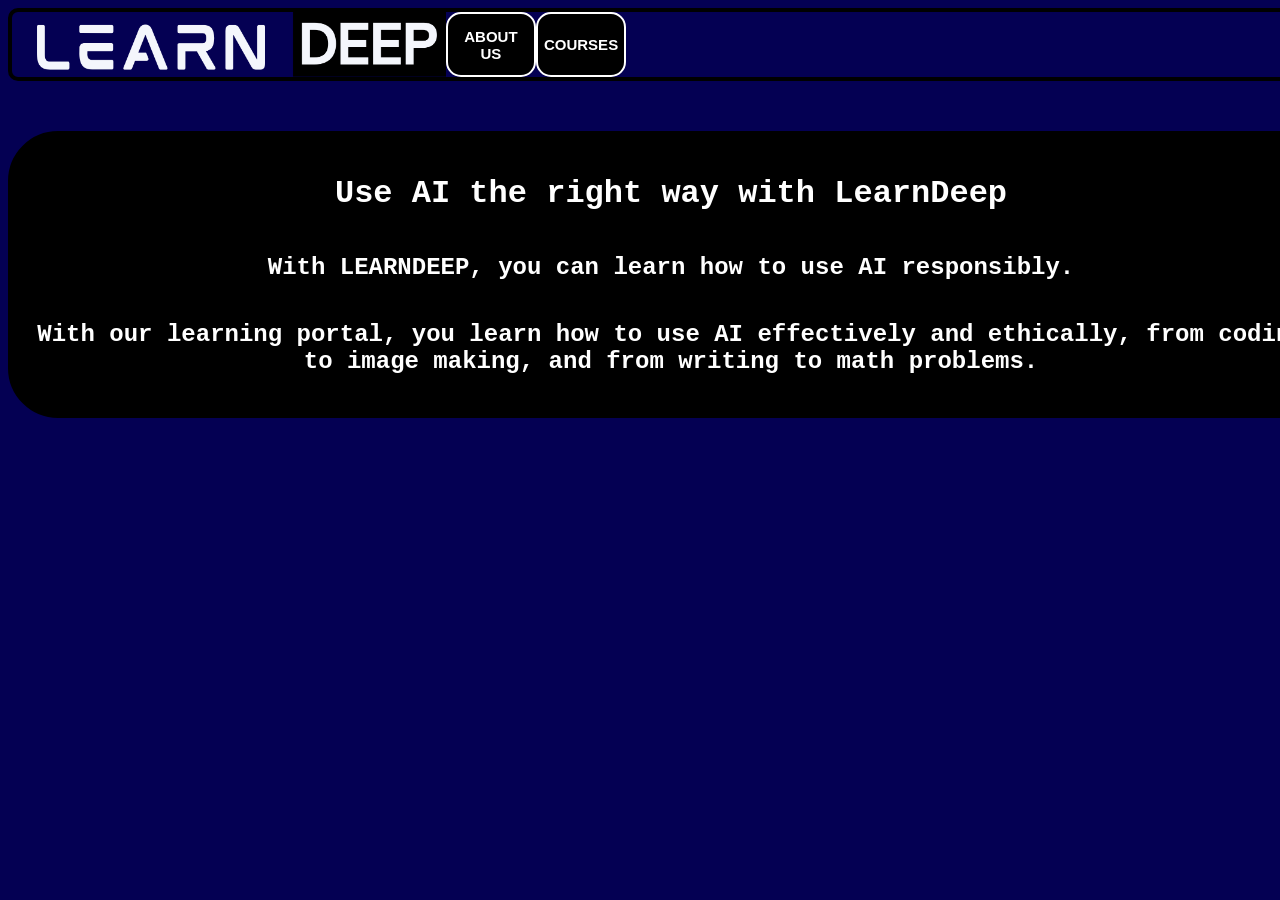
<file: index.html>
<!DOCTYPE html>
<html lang="en">
<head>
    <meta charset="UTF-8">
    <meta name="viewport" content="width=device-width, initial-scale=1.0">
    <title>LearnDeep | Home</title>
    <link rel="icon" type="image/x-icon" href="../images/learnDeepLogos/learnDeepClose.png">
    <!-- Top Navigation Bar -->
    <div class="topNav">
        <a href="index.html" rel="noopener noreferrer">
            <img src="../images/learnDeepLogos/learnDeepString.png" alt="LearnDeep Logo" class="logo">
        </a>
        <button class="navButton" id="aboutUsButton">ABOUT US</button>
        <button class="navButton" id="coursesButton">COURSES</button>
    </div>
    <!-- Main Content -->
    <div class="mainContent">
        <h1 class="header">Use AI the right way with LearnDeep</h1>    
        <h2>With LEARNDEEP, you can learn how to use AI responsibly.</h2>
        <h2>With our learning portal, you learn how to use AI effectively and ethically, from coding to image making, and from writing to math problems.</h2>
    </div>
    <!-- Links to CSS & JS Pages -->
    <script src="../js/script.js"></script>
    <link rel="stylesheet" href="../css/styles.css">
</body>
</html>
</file>
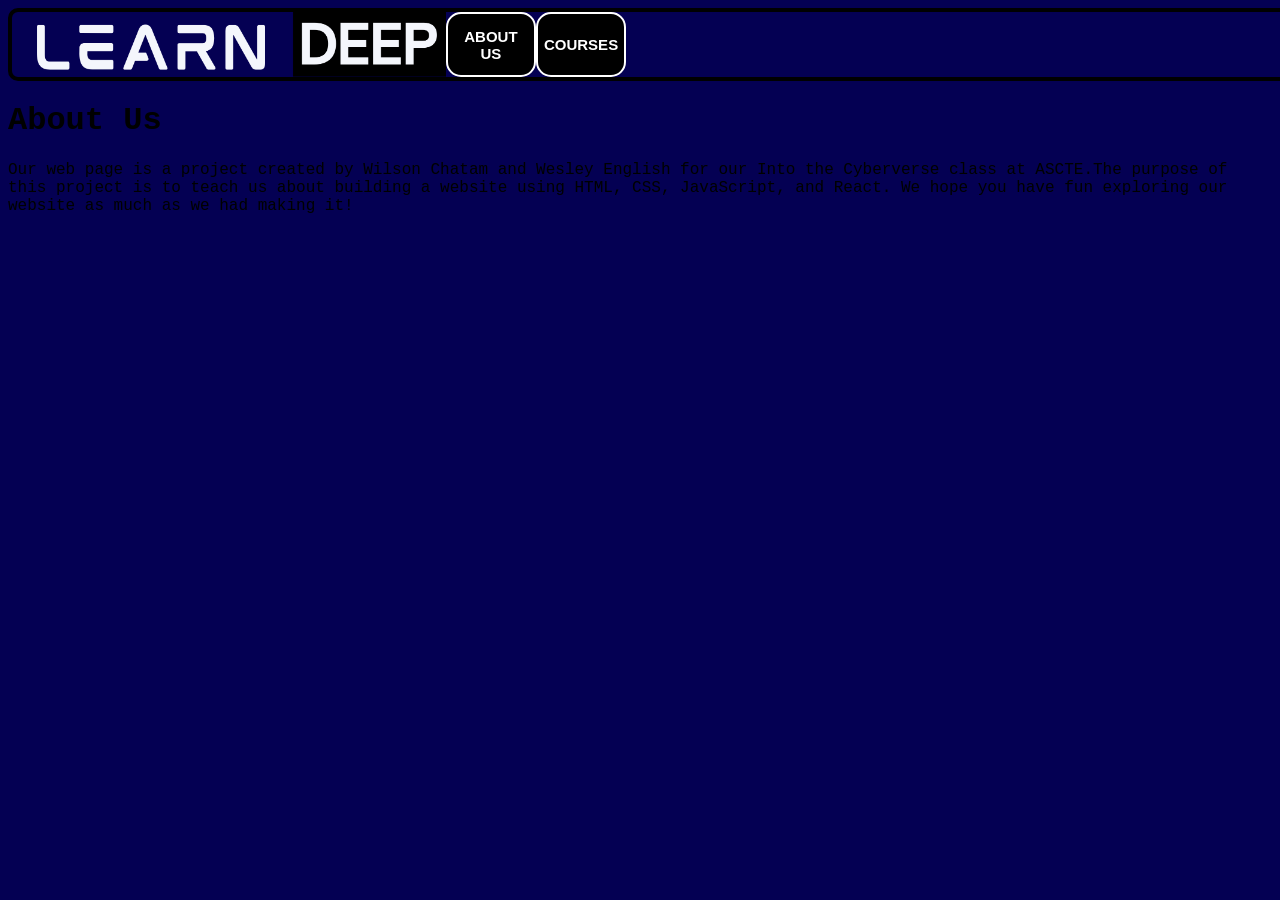
<file: html/aboutUs.html>
<!DOCTYPE html>
<html lang="en">
<head>
    <meta charset="UTF-8">
    <meta name="viewport" content="width=device-width, initial-scale=1.0">
    <title>About Us</title>
    <link rel="icon" type="image/x-icon" href="../images/learnDeepLogos/learnDeepClose.png">
</head>
<body>
    <div class="topNav">
        <a href="../index.html" rel="noopener noreferrer">
            <img src="../images/learnDeepLogos/learnDeepString.png" alt="LearnDeep Logo" class="logo">
        </a>
        <button class="navButton" id="aboutUsButton">ABOUT US</button>
        <button class="navButton" id="coursesButton">COURSES</button>
    </div>
    <h1>About Us</h1>
    <p>Our web page is a project created by Wilson Chatam and Wesley English
        for our Into the Cyberverse class at ASCTE.The purpose of this project
        is to teach us about building a website using HTML, CSS, JavaScript, and React.
        We hope you have fun exploring our website as much as we had making it!
    </p>
    <!-- Links to CSS & JS Pages -->
    <script src="../js/aboutUsScript.js"></script>
    <link rel="stylesheet" href="../css/styles.css">
</body>
</html>
</file>
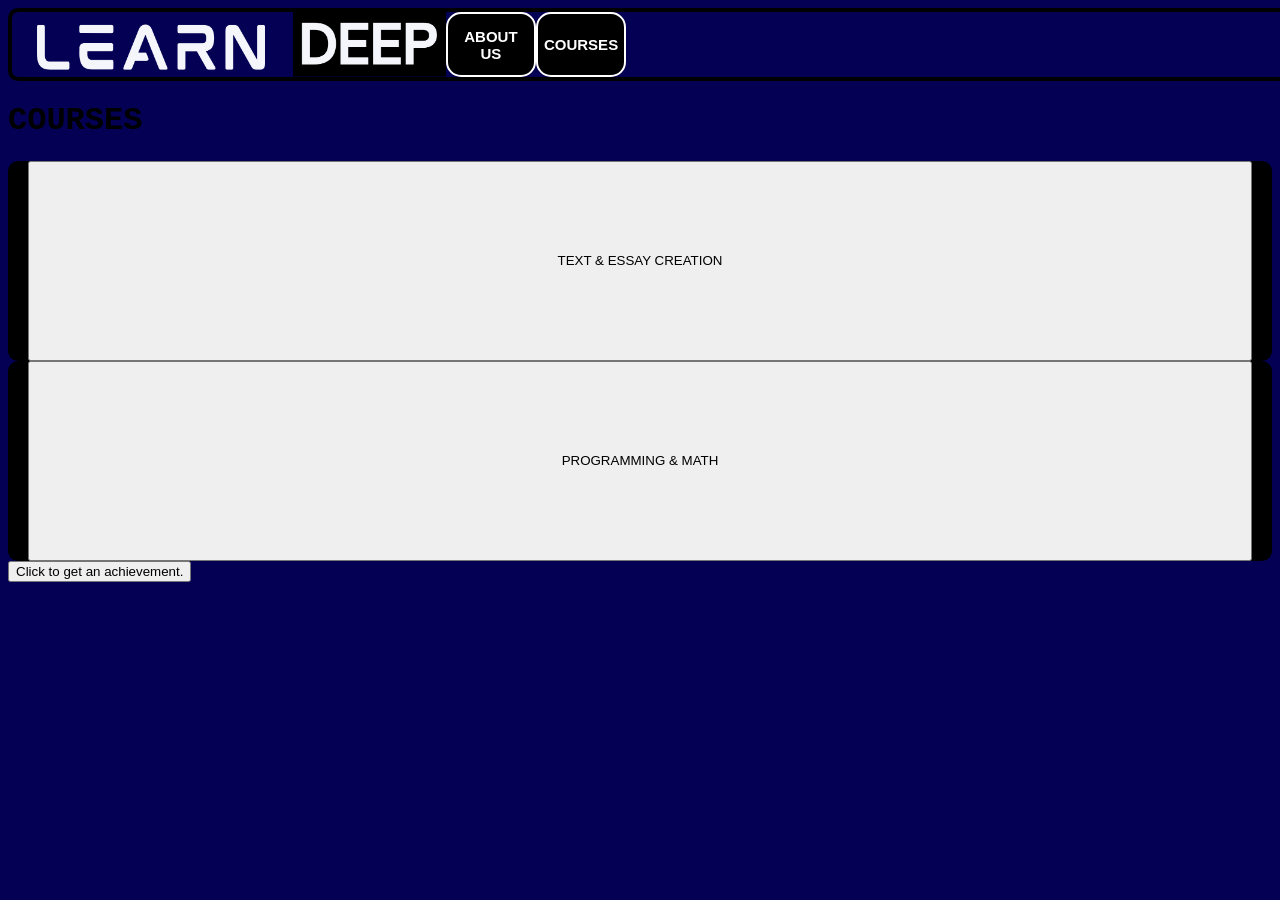
<file: html/courses.html>
<!DOCTYPE html>
<html lang="en">
<head>
    <meta charset="UTF-8">
    <meta name="viewport" content="width=device-width, initial-scale=1.0">
    <title>Courses</title>
    <link rel="icon" type="image/x-icon" href="../images/learnDeepLogos/learnDeepClose.png">
</head>
<body>
    <div class="topNav">
        <a href="../index.html" rel="noopener noreferrer">
            <img src="../images/learnDeepLogos/learnDeepString.png" alt="LearnDeep Logo" class="logo">
        </a>
        <button class="navButton" id="aboutUsButton">ABOUT US</button>
        <button class="navButton" id="coursesButton">COURSES</button>
    </div>
    <h1>COURSES</h1>
    <!-- Courses Selection -->

    <!-- Text Courses -->
    <div id="dropDownText" class="dropDownText">
        <button id="dropDownTextButton" class="dropDown">TEXT & ESSAY CREATION</button>
        <br id="break1T">
        <a id="dDT1" href="../html/textCourseOne.html">LESSON 1</a>
        <p id="text1Completion"></p>
        <br id="break2T">
        <a id="dDT2" href="../index.html">LESSON 2</a>
    </div>

    <!-- Programming Courses -->
    <div id="dropDownProgramming" class="dropDownProgramming">
        <button id="dropDownProgrammingButton" class="dropDown">PROGRAMMING & MATH</button>
        <br id="break1P">
        <a id="dDP1" href="../index.html">LESSON 1</a>
        <br id="break2P">
        <a id="dDP2" href="../index.html">LESSON 2</a>
    </div>

    <!-- Achievement Button-->
    <button id="achievementButton" class="achievementButton">Click to get an achievement.</button>
    <div id="achievement" class="achievement">
        <h2>Congratulations!</h2>
        <p>You finished this course!</p>
    </div>
    
    <!-- Links to CSS & JS Pages -->
    <script src="../js/coursesScript.js"></script>
    <script src="../js/textCourseOneScript.js"></script>
    <link rel="stylesheet" href="../css/styles.css">
</body>
</html>
</file>
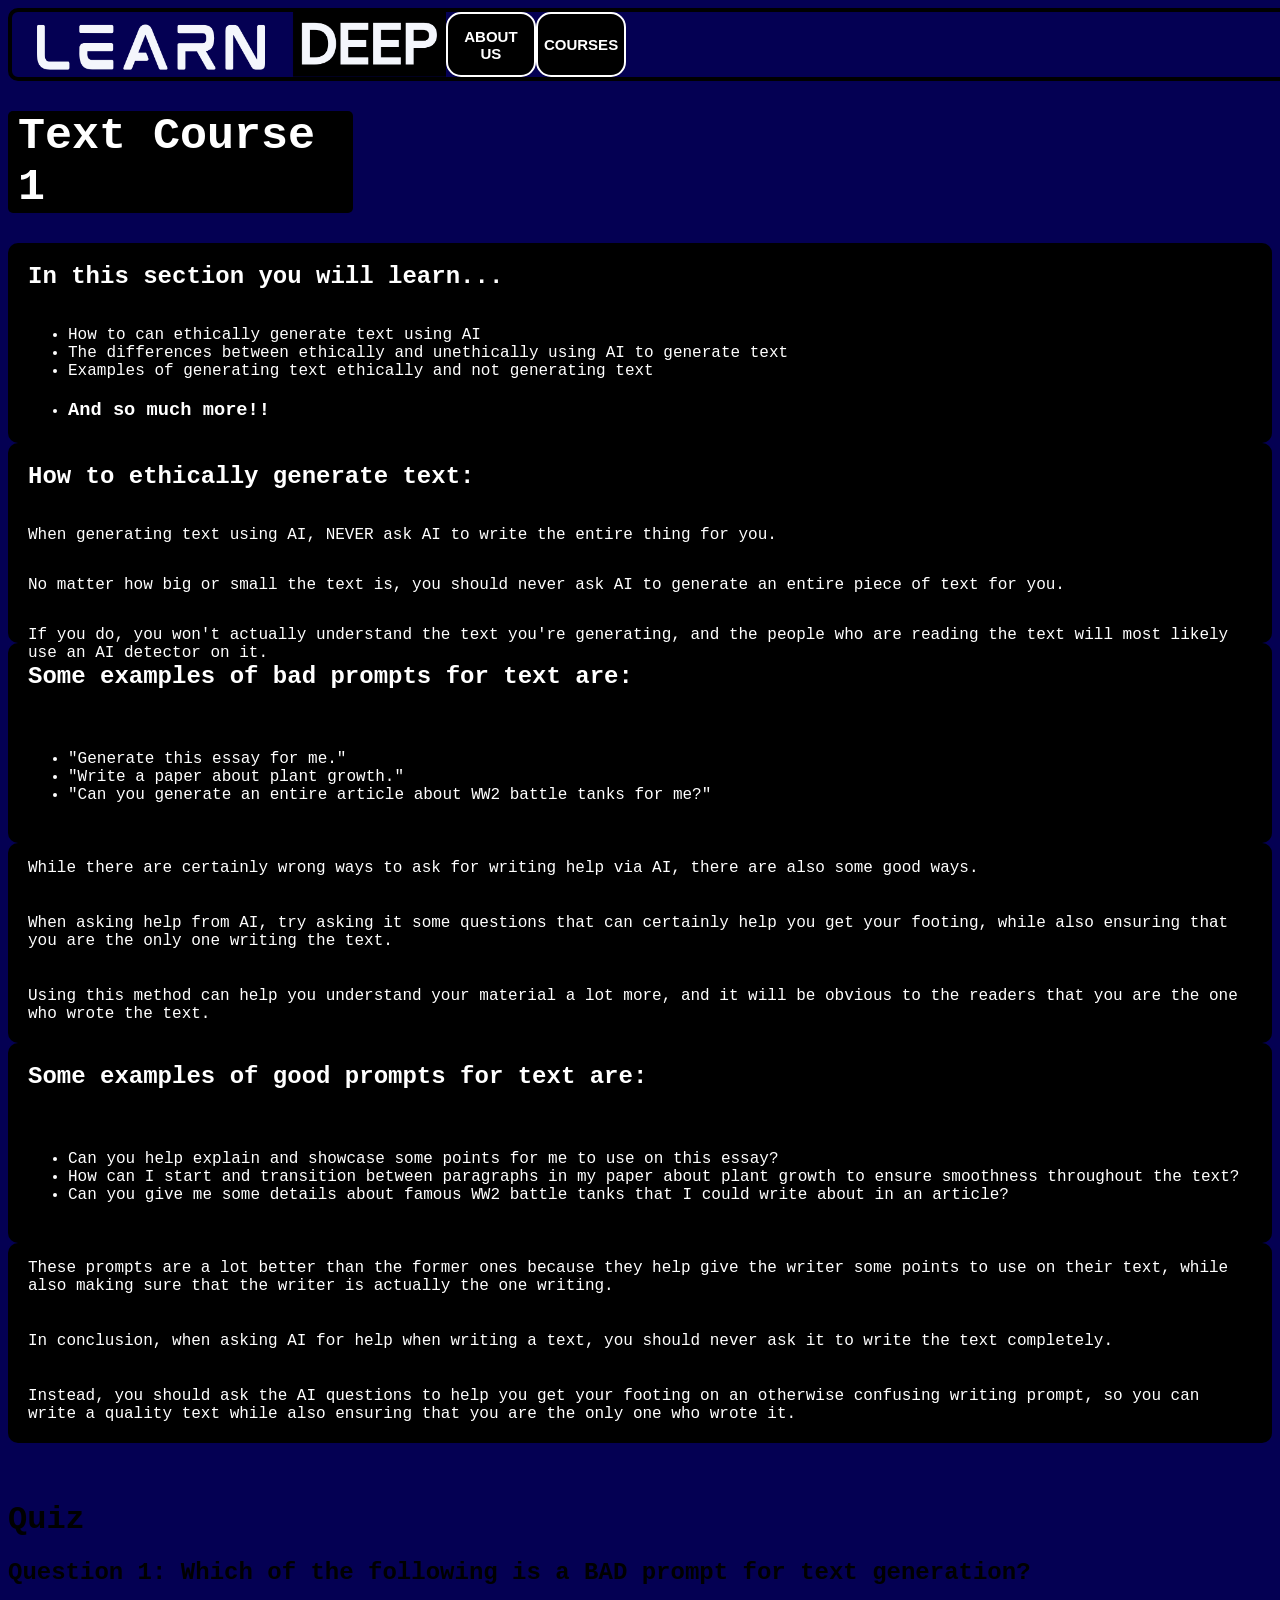
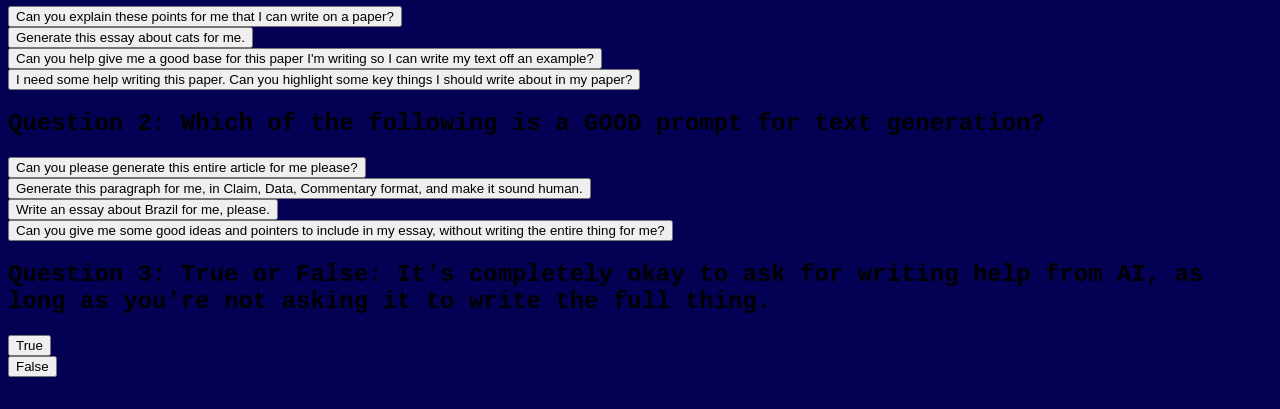
<file: html/textCourseOne.html>
<!DOCTYPE html>
<html lang="en">
<head>
    <meta charset="UTF-8">
    <meta name="viewport" content="width=device-width, initial-scale=1.0">
    <title>Text Course 1 | LearnDeep</title>
</head>
<body>
    <!-- Top Navigation Bar -->
    <div class="topNav">
        <a href="../index.html" rel="noopener norefferer">
            <img src="../images/learnDeepLogos/learnDeepString.png" alt="LearnDeep Logo" class="logo">
        </a>
        <button class="navButton" id="aboutUsButton">ABOUT US</button>
        <button class="navButton" id="coursesButton">COURSES</button>
    </div>

    <!-- Main Content -->

    <!-- What you will learn section -->
    <h1 class="sectionHeader">Text Course 1</h1>
    <div id="youWillLearn" class="youWillLearn">
        <h2>In this section you will learn...</h2>
        <ul>
            <li>How to can ethically generate text using AI</li>
            <li>The differences between ethically and unethically using AI to generate text</li>
            <li>Examples of generating text ethically and not generating text</li>
            <li><h3>And so much more!!</h3></li>
        </ul>
    </div>
    <!-- Teaching user why to not ask AI to generate full text -->
    <div id="teachingBadText" class="teachingBadText">
        <h2>How to ethically generate text:</h2>
        <p>When generating text using AI, NEVER ask AI to write the entire thing for you.</p>
        <p>No matter how big or small the text is, you should never ask AI to generate an entire piece of text for you.</p>
        <p>If you do, you won't actually understand the text you're generating, and the people who are reading the text will most likely use an AI detector on it.</p>
    </div>
    <!-- Bad text examples -->
    <div id="badTextExamples" class="badTextExamples">
        <h2>Some examples of bad prompts for text are:</h2>
        <ul>
            <li>"Generate this essay for me."</li>
            <li>"Write a paper about plant growth."</li>
            <li>"Can you generate an entire article about WW2 battle tanks for me?"</li>
        </ul>
    </div>
    <!-- teaching user how to use AI for text generation ethically -->
    <div id="teachingGoodText" class="teachingGoodText">
        <p>While there are certainly wrong ways to ask for writing help via AI, there are also some good ways.</p>
        <p>When asking help from AI, try asking it some questions that can certainly help you get your footing, while also ensuring that you are the only one writing the text.</p>
        <p>Using this method can help you understand your material a lot more, and it will be obvious to the readers that you are the one who wrote the text.</p>
    </div>
    <!-- Good examples of text generation -->
    <div id="goodTextExamples" class="goodTextExamples">
        <h2>Some examples of good prompts for text are:</h2>
        <ul>
            <li>Can you help explain and showcase some points for me to use on this essay?</li>
            <li>How can I start and transition between paragraphs in my paper about plant growth to ensure smoothness throughout the text?</li>
            <li>Can you give me some details about famous WW2 battle tanks that I could write about in an article?</li>
        </ul>
    </div>
    <!-- Conclusion -->
    <div id="conclusion" class="conclusion">
        <p>These prompts are a lot better than the former ones because they help give the writer some points to use on their text, while also making sure that the writer is actually the one writing.</p>
        <p>In conclusion, when asking AI for help when writing a text, you should never ask it to write the text completely.</p>
        <p>Instead, you should ask the AI questions to help you get your footing on an otherwise confusing writing prompt, so you can write a quality text while also ensuring that you are the only one who wrote it.</p>
    </div>
    <br>

    <!-- Quiz -->

    <br>
    <h1>Quiz</h1>
    <!-- Question 1 -->
    <h2>Question 1: Which of the following is a BAD prompt for text generation?</h2>
    <button id="tQ1A" class="answerButton">Can you explain these points for me that I can write on a paper?</button>
    <br>
    <button id="tQ1B" class="answerButton">Generate this essay about cats for me.</button> <!--Correct answer-->
    <br>
    <button id="tQ1C" class="answerButton">Can you help give me a good base for this paper I'm writing so I can write my text off an example?</button>
    <br>
    <button id="tQ1D" class="answerButon">I need some help writing this paper. Can you highlight some key things I should write about in my paper?</button>
    <h2 id="tResponseQ1"></h2>
    <!-- Question 2 -->
    <h2>Question 2: Which of the following is a GOOD prompt for text generation?</h2>
    <button id="tQ2A" class="answerButton">Can you please generate this entire article for me please?</button>
    <br>
    <button id="tQ2B" class="answerButton">Generate this paragraph for me, in Claim, Data, Commentary format, and make it sound human.</button>
    <br>
    <button id="tQ2C" class="answerButton">Write an essay about Brazil for me, please.</button>
    <br>
    <button id="tQ2D" class="answerButton">Can you give me some good ideas and pointers to include in my essay, without writing the entire thing for me?</button> <!-- Correct answer -->
    <h2 id="tResponseQ2"></h2>
    <!-- Question 3 -->
    <h2>Question 3: True or False: It's completely okay to ask for writing help from AI, as long as you're not asking it to write the full thing.</h2>
    <button id="tQ3A" class="answerButton">True</button> <!-- Correct answer -->
    <br>
    <button id="tQ3B" class="answerButton">False</button>
    <h2 id="tResponseQ3"></h2>
    <h1 id="tQuizConclusion"></h1>
    <button id="tTryAgain">Would you like to try again?</button>
    <!-- Links to CSS and JS Pages -->
    <script src="../js/textCourseOneScript.js"></script>
    <link rel="stylesheet" href="../css/styles.css">
</body>
</html>
</file>
<file: css/styles.css>
/* Basic styles for every page */

html {
    /* Variables */
    --learndeep-logo-color: #040053;
    --learndeep-font: 'JetBrains Mono', monospace;
    --learndeep-big-font: 'SauceCodePro NF', Consolas, 'Courier New', monospace;
}

body {
    background-color: var(--learndeep-logo-color);
    font-family: var(--learndeep-font);
}

div {
    background-color: black;
    color: white;
    border-radius: 10px;
    height: 200px;
    display: grid;
    padding-left: 20px;
    padding-right: 20px;
}
/* Navigation bar styles */

.topNav {
    background-color: var(--learndeep-logo-color);
    width: 100vmax;
    height: 65px;
    display: flex;
    overflow: hidden;
    align-items: flex-start;
    border-color: black;
    border-style: solid;
    border-width: 4px;
}

.navButton {
    color: white;
    font-size: 15px;
    width: 90px;
    height: 65px;
    top: -50px;
    border: solid;
    border-width: 2px;
    border-radius: 15px;
    background-color: black;
    font-weight: bold;
}

.navButton:hover {
    width: 100px;
}

.logo {
    height: 65px;
    width: auto;
    background-repeat: no-repeat;
    background-position: center;
}

/* index.html styles */

.mainContent {
    text-align: center;
    margin-top: 50px;
    background-color: black;
    color: white;
    padding: 20px;
    height: auto;
    width: 100vw;
    border-radius: 50px;
    border-color: black;
    border-width: 3px;
    border-style: solid;
    font-family: var(--learndeep-font);
}

.header {
    font-family: var(--learndeep-big-font);
}

/* courses.html styles */

div.dropDown {
    width: auto;
    height: auto;
}

.achievement {
    background-color: black;
    color: white;
    border-radius: 10px;
}

/* textCourseOne.html styles */

.sectionHeader {
    background-color: black;
    color: white;
    width: 325px;
    border-radius: 5px;
    display: grid;
    padding-left: 10px;
    padding-right: 10px;
    font-size: 45px;
}

div.youWillLearn {
    background-color: black;
    color: white;
    border-radius: 10px;
    height: 200px;
    display: grid;
    padding-left: 20px;
    padding-right: 20px;
}
</file>
